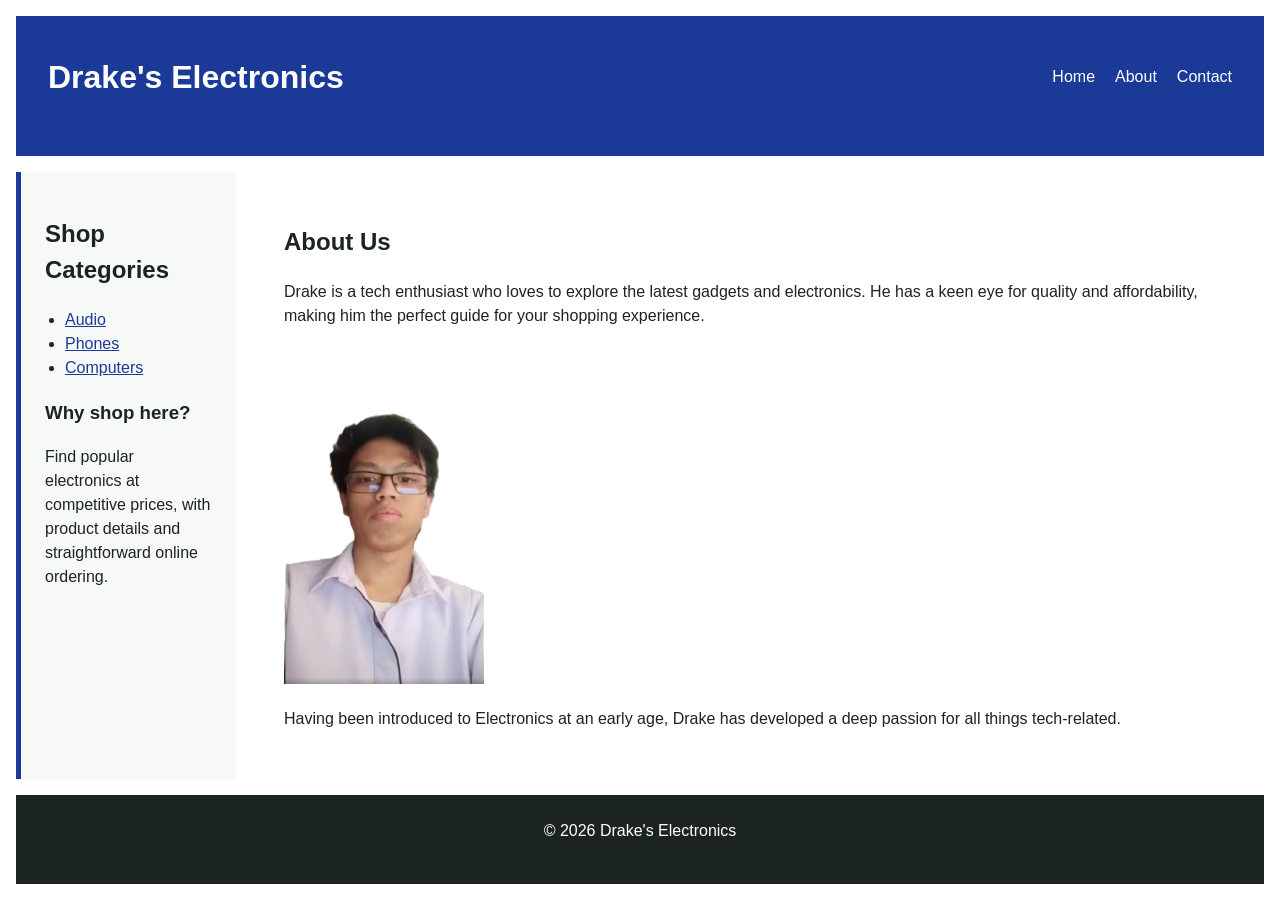
<file: about.html>
<!DOCTYPE html>
<html lang="en">
<head>
  <meta charset="UTF-8">
  <meta name="viewport" content="width=device-width, initial-scale=1.0">
  <title>About Drake's Electronics</title>
  <link rel="stylesheet" href="style.css">
</head>
<body>
<header>
  <div class="site-header">
    <h1 id="shop-name">Drake's Electronics</h1>
    <nav>
      <ul>
        <li><a href="index.html">Home</a></li>
        <li><a href="about.html">About</a></li>
        <li><a href="contact.html">Contact</a></li>
      </ul>
    </nav>
  </div>
</header>
<aside>
  <h2>Shop Categories</h2>
  <ul>
    <li><a href="index.html#ear-buds">Audio</a></li>
    <li><a href="index.html#smartphone">Phones</a></li>
    <li><a href="index.html#laptop">Computers</a></li>
  </ul>
  <h3>Why shop here?</h3>
  <p>Find popular electronics at competitive prices, with product details and straightforward online ordering.</p>
</aside>
<main>
  <h2>About Us</h2>
    <p>Drake is a tech enthusiast who loves to explore the latest gadgets and electronics. 
        He has a keen eye for quality and affordability, making him the perfect guide for 
        your shopping experience.
    </p>
    <img src="SelfPortraitSchoolStuff.png" alt="Drake" width="200">

    <p>Having been introduced to Electronics at an early age, Drake has developed a deep passion for 
        all things tech-related.</p>
</main>
<footer id="site-footer">Drake's Electronics</footer>
<script src="script.js"></script>
</body>
</html>
</file>
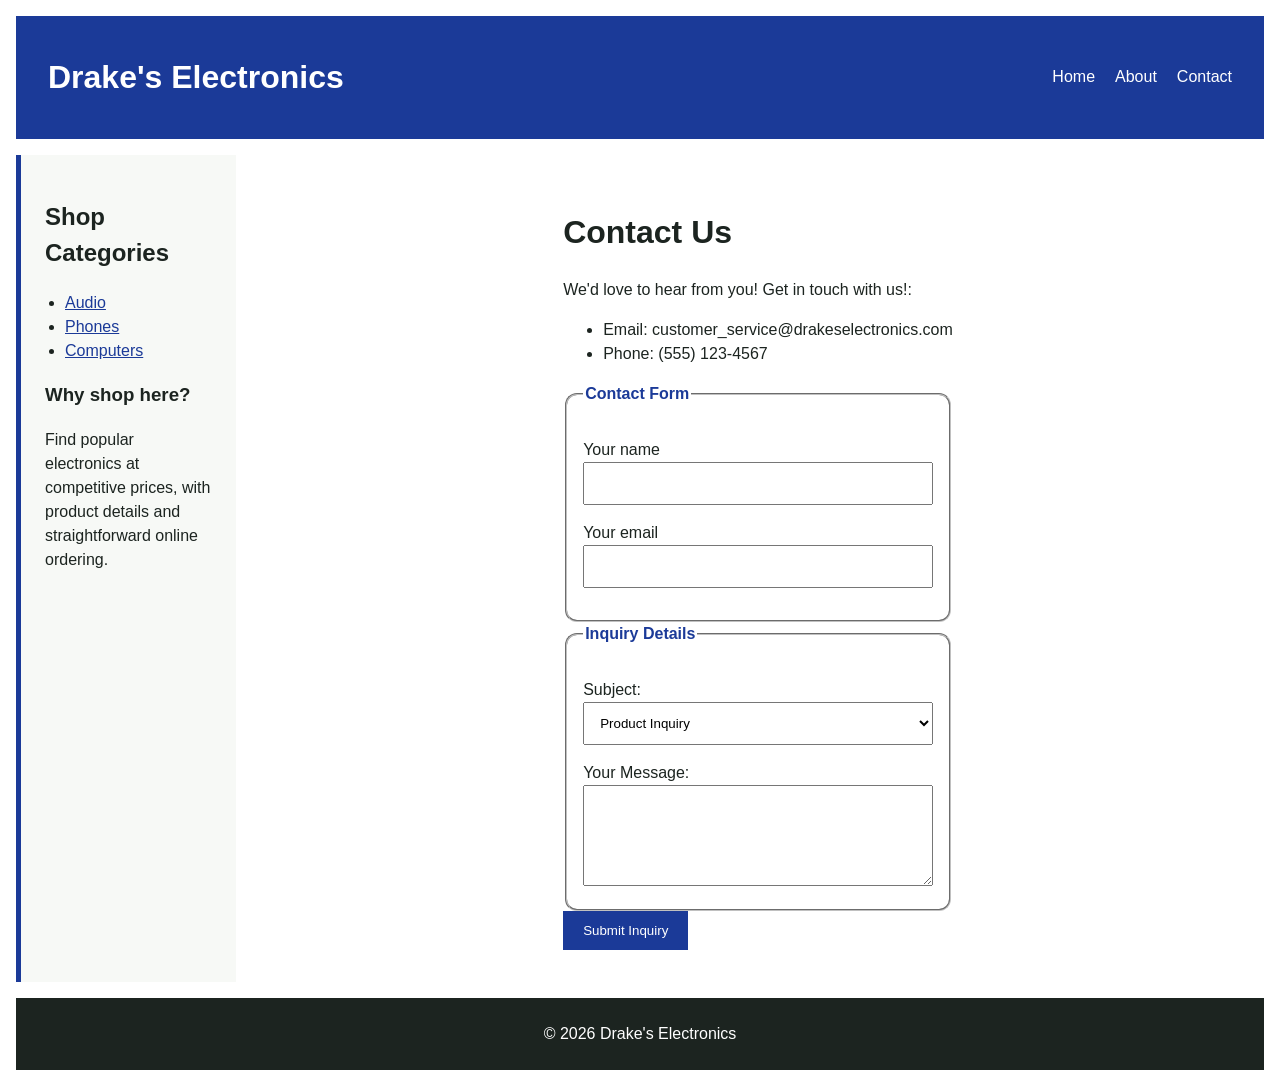
<file: contact.html>
<!DOCTYPE html>
<html lang="en">
<head>
  <meta charset="UTF-8">
  <meta name="viewport" content="width=device-width, initial-scale=1.0">
  <title>Contact Drake's Electronics</title>
  <link rel="stylesheet" href="style.css">
</head>
<body>
<header>
  <div class="site-header">
    <h1 id="shop-name">Drake's Electronics</h1>
    <nav>
      <ul>
        <li><a href="index.html">Home</a></li>
        <li><a href="about.html">About</a></li>
        <li><a href="contact.html">Contact</a></li>
      </ul>
    </nav>
  </div>
</header>
<aside>
  <h2>Shop Categories</h2>
  <ul>
    <li><a href="index.html#ear-buds">Audio</a></li>
    <li><a href="index.html#smartphone">Phones</a></li>
    <li><a href="index.html#laptop">Computers</a></li>
  </ul>
  <h3>Why shop here?</h3>
  <p>Find popular electronics at competitive prices, with product details and straightforward online ordering.</p>
</aside>
<main>
  <h1>Contact Us</h1>
  <p>We'd love to hear from you! Get in touch with us!:</p>
    <ul>
        <li>Email: customer_service@drakeselectronics.com</li>
        <li>Phone: (555) 123-4567</li>
    </ul>
  <form class="contact-form">
    <fieldset>
      <legend>Contact Form</legend>
      <p>
        <label for="name">Your name</label><br>
        <input type="text" id="name" name="name" required>
      </p>
      <p>
        <label for="email">Your email</label><br>
        <input type="email" id="email" name="email" required>
      </p>
    </fieldset>
    <fieldset>
      <legend>Inquiry Details</legend>
      <p>
        <label for="subject">Subject:</label>
        <select id="subject" name="subject" required>
          <option value="product-inquiry">Product Inquiry</option>
          <option value="shipment-status-inquiry">Shipment Status Inquiry</option>
          <option value="support-request">Support Request</option>
          <option value="other-concerns">Other Concerns</option>
        </select>
      </p>

      <label for="message">Your Message:</label>
      <textarea id="message" name="message" rows="5" required></textarea>
    </fieldset>
    <button type="submit">Submit Inquiry</button>
  </form>
</main>
<footer id="site-footer">Drake's Electronics</footer>
<script src="script.js"></script>
</body>
</html>
</file>
<file: style.css>
/* ===== 1. Variables ===== */
:root {
  --brand: hsl(225, 70%, 35%);
  --ink: #1C2420;
  --muted: #5D665C;
  --paper: #F7F9F6;
}

/* ===== 2. Base / reset ===== */
* {
  box-sizing: border-box;
}

body {
  margin: 0;
  font-family: 'Segoe UI', Helvetica, Arial, sans-serif;
  line-height: 1.5;
  color: var(--ink);
  min-height: 100vh;
  padding: 16px;
  display: grid;
  grid-template-columns: 1fr;
  grid-template-rows: auto max-content max-content auto;
  grid-template-areas:
    "masthead"
    "main"
    "side"
    "foot";
  gap: 16px;
}

/* ===== 3. Layout regions ===== */
header {
  grid-area: masthead;
  background: var(--brand);
  color: white;
  padding: 1rem 2rem;
}

aside {
  grid-area: side;
  padding: 1.5rem;
  background: var(--paper);
  border-left: 5px solid var(--brand);
}

aside ul {
  margin: 0;
  padding-left: 1.25rem;
}

aside a {
  color: var(--brand);
}

.site-header {
  display: flex;
  align-items: flex-start;
  flex-direction: column;
  gap: 0.75rem;
}

.site-header nav ul {
  display: flex;
  flex-wrap: wrap;
  gap: 12px;
}

nav ul {
  margin: 0;
  padding: 0; 
}

nav li {
  list-style: none;
}

nav a {
  color: white;
  text-decoration: none;
}

nav a:hover {
  text-decoration: underline;
}

main {
  grid-area: main;
  min-width: 0;
  max-width: 1200px;
  margin: 0 auto;
  padding: 1rem;
  min-height: 70vh;
}

main img {
  max-width: 100%;
  height: auto;
}

footer {
  grid-area: foot;
  background: var(--ink);
  color: white;
  padding: 1.5rem 2rem;
  text-align: center;
}

@media (min-width: 700px) {
  body {
    grid-template-columns: 220px minmax(0, 1fr);
    grid-template-rows: auto max-content auto;
    grid-template-areas:
      "masthead masthead"
      "side main"
      "foot foot";
  }

  .site-header {
    justify-content: space-between;
    align-items: center;
    flex-direction: row;
  }

  .site-header nav ul {
    gap: 20px;
  }

  main {
    padding: 2rem;
    min-height: 0;
  }
}

/* ===== 4. Components ===== */
.product-grid {
  display: flex;
  flex-wrap: wrap;
  gap: 24px;
}

.product-card {
  flex: 1 1 240px;
  background: var(--paper);
  border-left: 5px solid var(--brand);
  border-radius: 0.75rem;
  padding: 16px;
}

.product-card .product-name {
  font-size: 1.4rem;
  color: var(--brand);
}

.button {
  display: inline-block;
  padding: 0.7rem 1.2rem;
  border: 0;
  border-radius: 0.4rem;
  background: var(--brand);
  color: white;
  cursor: pointer;
  text-decoration: none;
}

.button[hidden] {
  display: none;
}

.button:hover {
  filter: brightness(0.9);
}

.contact-form fieldset {
  padding: 1rem;
  border-radius: 0.75rem;
}

.contact-form fieldset > legend {
  color: var(--brand);
  font-weight: bold;
}

.contact-form input,
.contact-form select,
.contact-form textarea {
  width: 100%;
  padding: 0.75rem;
}

.contact-form input[type="checkbox"] {
  width: auto;
  padding: 0;
  margin-right: 0.4rem;
  vertical-align: middle;
}

.contact-form input[type="checkbox"] + label {
  display: inline;
}

.contact-form button[type="submit"] {
  background: var(--brand);
  color: white;
  padding: 0.75rem 1.25rem;
  border: none;
  cursor: pointer;
}

.contact-form input:focus,
.contact-form select:focus,
.contact-form textarea:focus {
  outline: 3px solid var(--brand);
  outline-offset: 2px;
}
</file>
